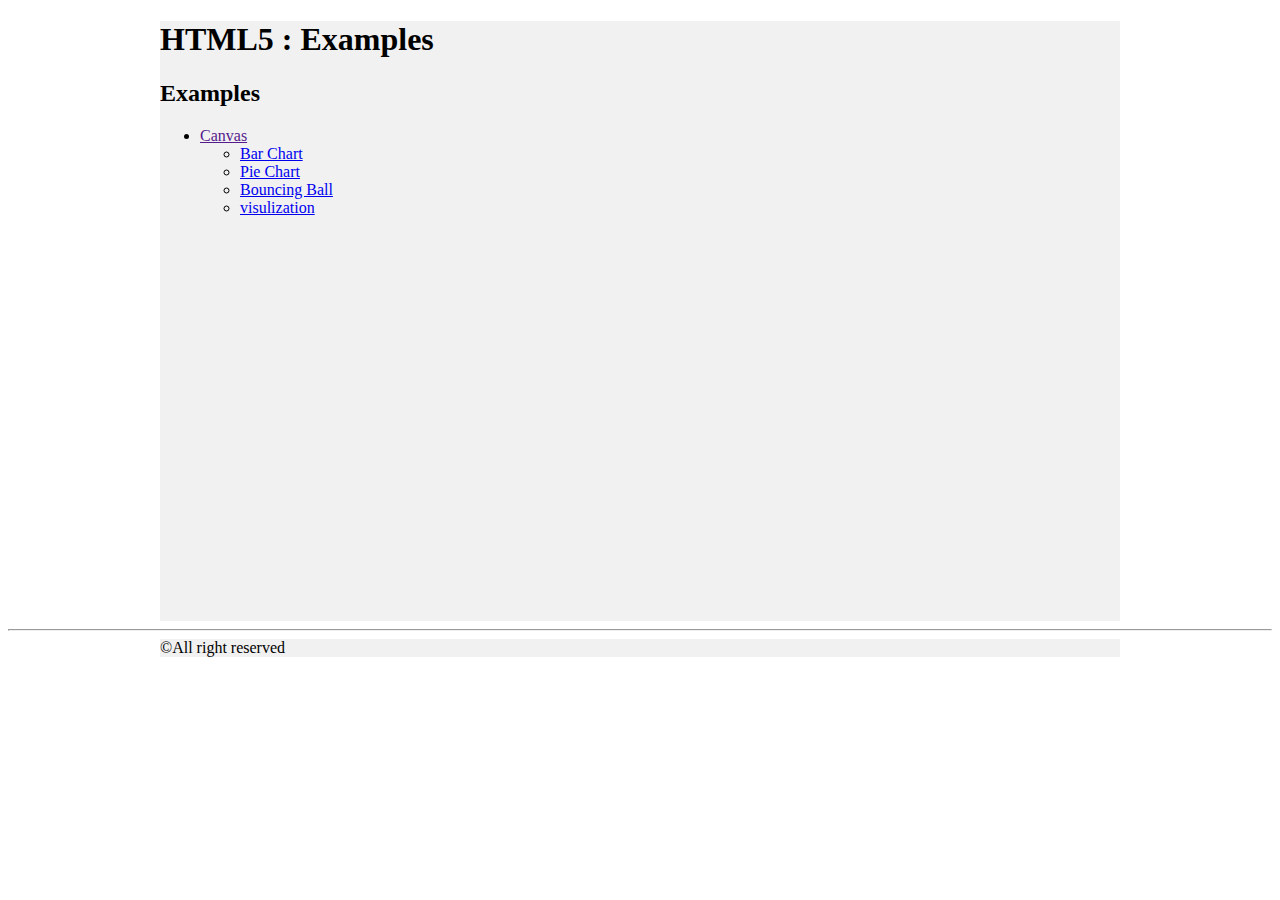
<file: index.html>
<!DOCTYPE html >
<html>
<head>
<link href="styles/styles.css" rel="stylesheet">
</head>
<body>
  <div class="content">
  <header>
    <h1>HTML5 : Examples</h1>
  </header>
  

    <h2>Examples</h2>
    <ul>
      <li><a href="">Canvas</a>
        <ul>
          <li><a href="examples/barchart/index.html">Bar Chart</a></li>
          <li><a href="examples/piechart/index.html">Pie Chart</a></li>
          <li><a href="examples/colorart/index.html">Bouncing Ball</a></li>
          <li><a href="examples/visulization">visulization</a></li>
          
          
        </ul></li>
    </ul>
  </div>
  <hr>
  <footer> &copy;All right reserved </footer>
  <script type="text/javascript" src="lib/jquery-1.8.1.min.js"></script>
</body>
</html>
</file>
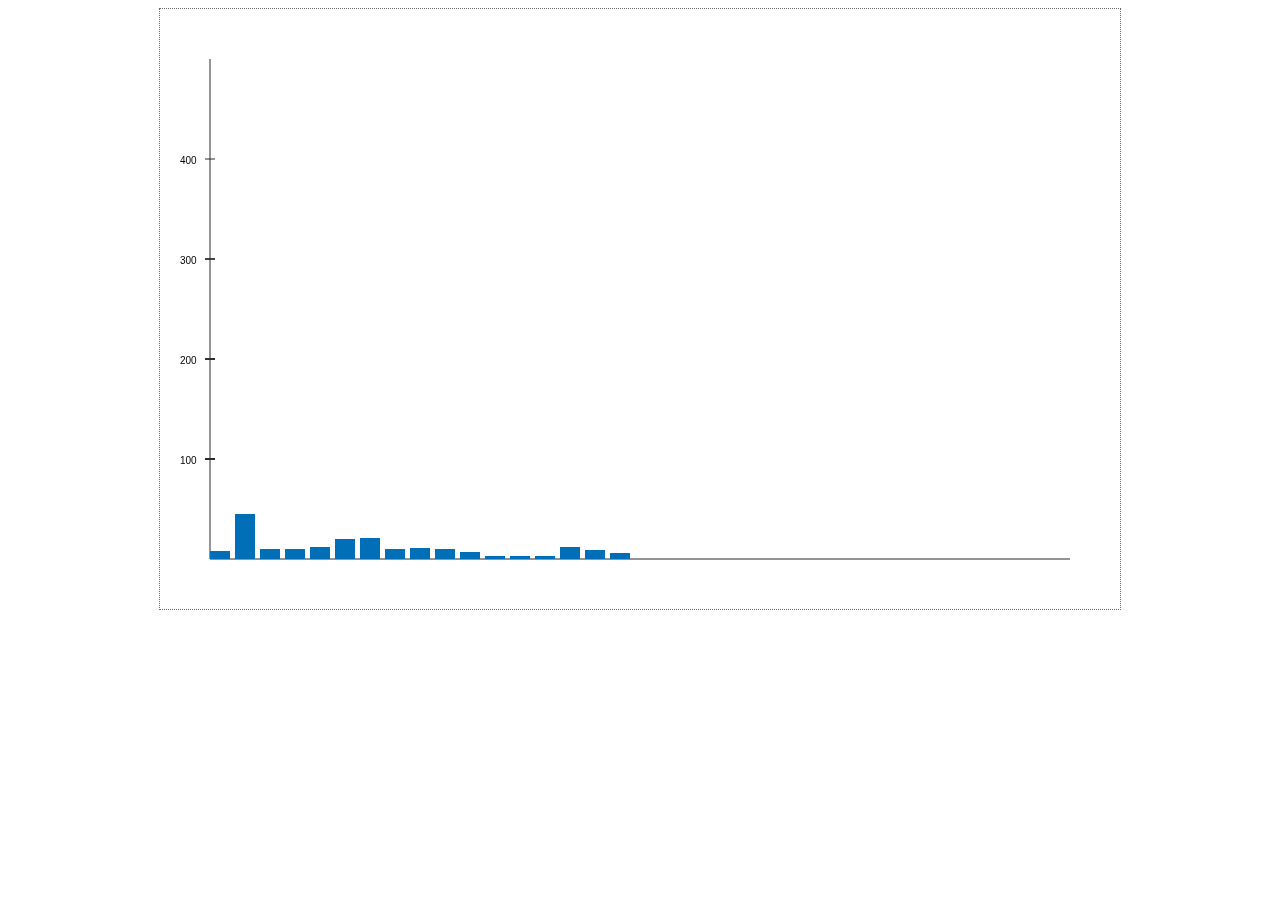
<file: examples/barchart/index.html>
<!DOCTYPE html >
<html>
<head>
<style type="text/css" rel="stylesheet">

.content{
  width:960px;
  height:600px;
  margin:auto;
  border:1px dotted #696866;
}
</style>
</head>
<body>
<header>
</header>
<script type="text/javascript" src="../../lib/jquery-1.8.1.min.js"></script>
<script type="text/javascript">
function supports_canvas() {
  return !!document.createElement('canvas').getContext;
}
if(supports_canvas()){
  $('#supportmsg').html('<h1 >Canvas not supported in this browser.</h1>')
}

//I hope that you enjoyed the tutorial :)
</script>
<div id='supportmsg'></div>
<div class="content">
<canvas id="canvas" width="960" height="600"></canvas>
</div>
<script type="text/javascript" src="../../lib/canvas.js"></script>

<script type="text/javascript" src="simple.js"></script>


</body>
</html>
</file>
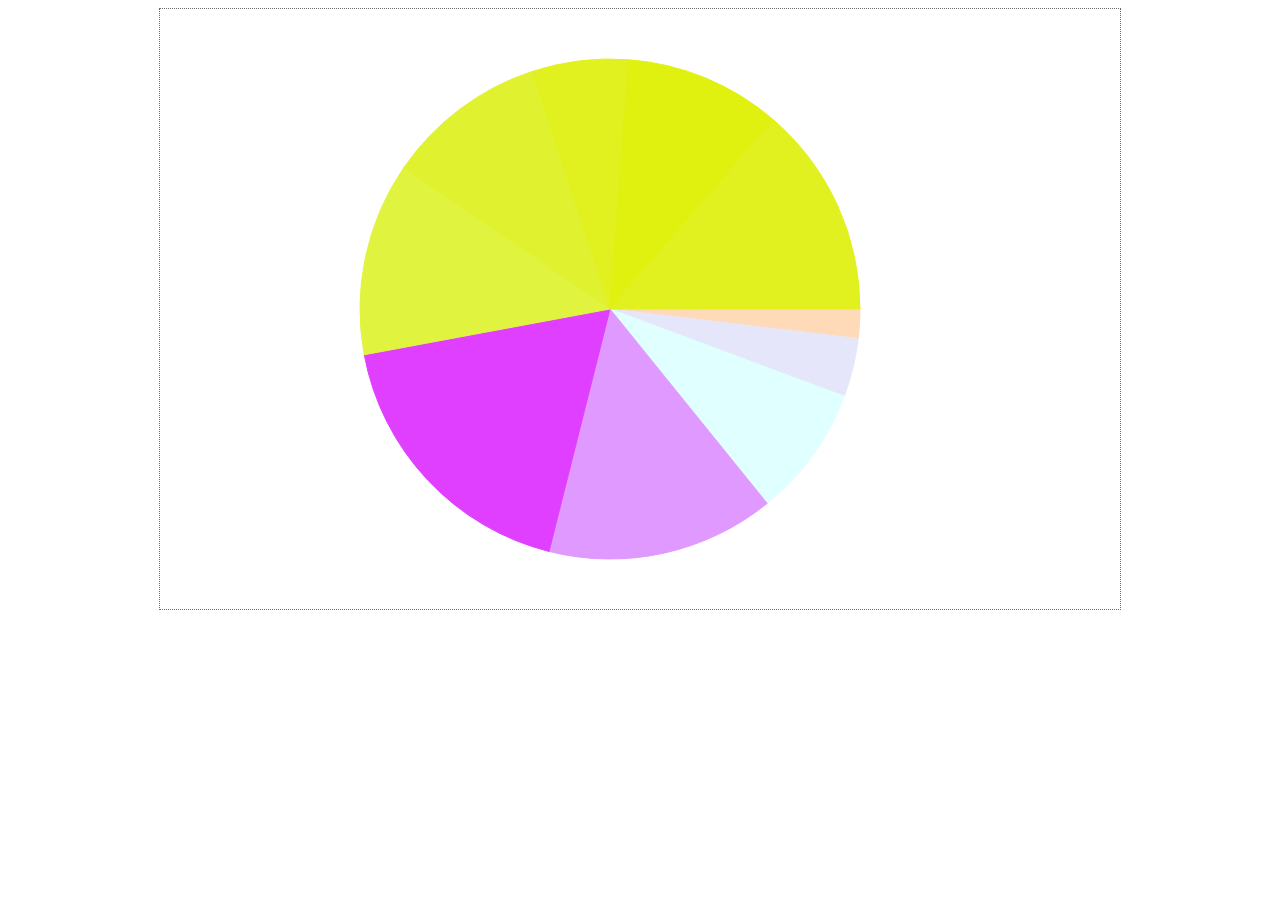
<file: examples/piechart/index.html>
<!DOCTYPE html >
<html>
<head>
<style type="text/css" rel="stylesheet">

.content{
  width:960px;
  height:600px;
  margin:auto;
  border:1px dotted #696866;
}
</style>
</head>
<body>
<header>
</header>
<script type="text/javascript" src="../../lib/jquery-1.8.1.min.js"></script>
<script type="text/javascript">
function supports_canvas() {
  return !!document.createElement('canvas').getContext;
}
if(supports_canvas()){
  $('#supportmsg').html('<h1 >Canvas not supported in this browser.</h1>')
}

//I hope that you enjoyed the tutorial :)
</script>
<div id='supportmsg'></div>
<div class="content">
<canvas id="canvas" width="960" height="600"></canvas>
</div>
<script type="text/javascript" src="../../lib/canvas.js"></script>

<script type="text/javascript" src="circle.js"></script>


</body>
</html>
</file>
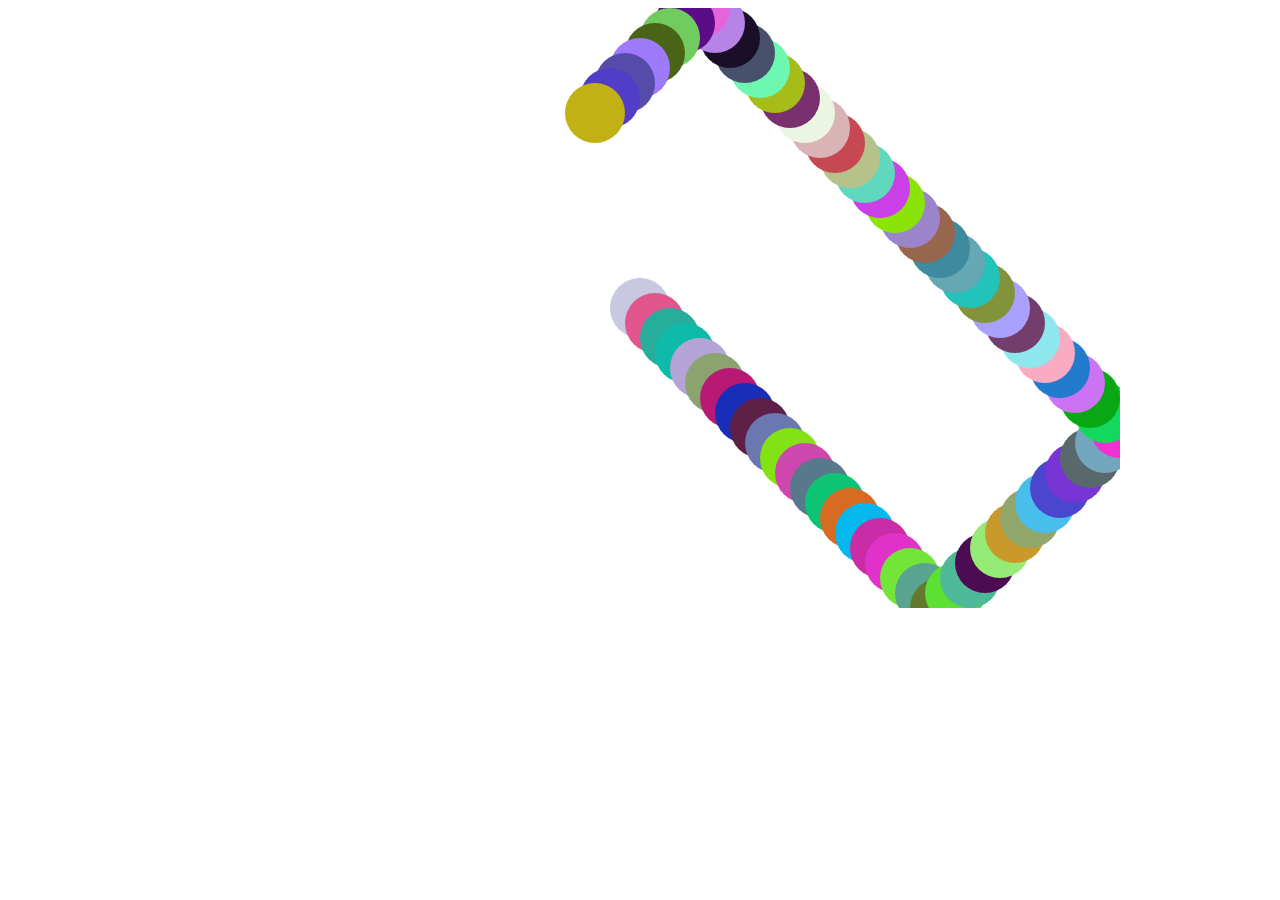
<file: examples/visulization/randcircle/index.html>
<!DOCTYPE html >
<html>
<head>
<style type="text/css" rel="stylesheet">
.content{
  width:960px;
  height:600px;
  margin:auto;
  
}
</style>
</head>
<body>
<header>
</header>
<script type="text/javascript" src="../../../lib/jquery-1.8.1.min.js"></script>
<script type="text/javascript">
function supports_canvas() {
  return !!document.createElement('canvas').getContext;
}
if(supports_canvas()){
  $('#supportmsg').html('<h1 >Canvas not supported in this browser.</h1>')
}

//I hope that you enjoyed the tutorial :)
</script>
<div id='supportmsg'></div>
<div class="content">
<canvas id="canvas" width="960" height="600"></canvas>
</div>
<script type="text/javascript" src="../../../lib/canvas.js"></script>
<script type="text/javascript" src="../../../lib/utill.js"></script>
<script type="text/javascript" src="simple.js"></script>


</body>
</html>
</file>
<file: styles/styles.css>
body {background-color:#FFFFFF;}
header,footer{
  width:960px;
  margin:auto;
  background-color:#F1F1F1;
}
.content{
  width:960px;
  height:600px;
  margin:auto;margin-top:0px;
  background-color:#F1F1F1;
}
</file>
